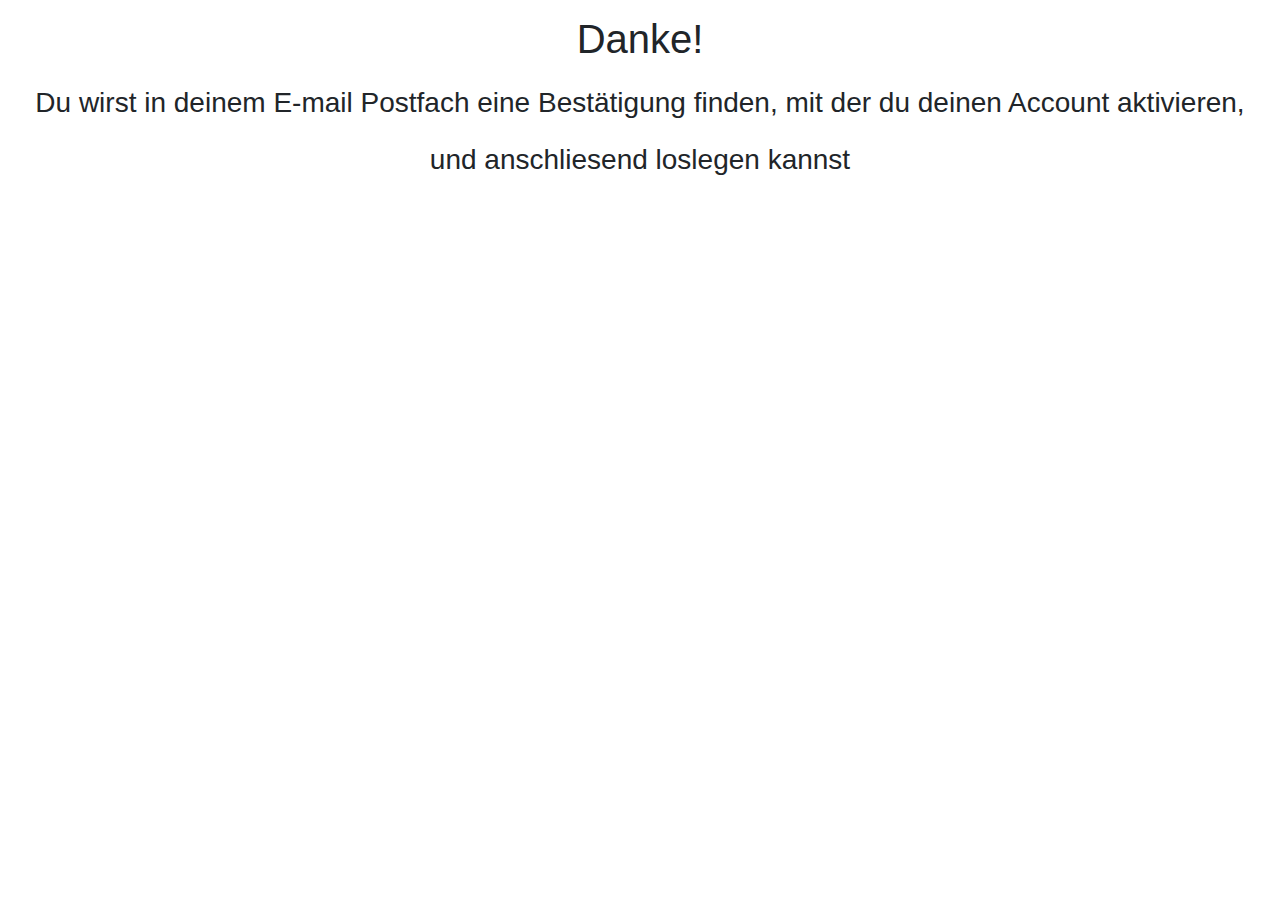
<file: Brenzgram/Bestätigung.html>
<!doctype html>
<html lang="en">

<head>
    <!-- Required meta tags -->
    <meta charset="utf-8">
    <meta name="viewport" content="width=device-width, initial-scale=1, shrink-to-fit=no">

    <!-- Bootstrap CSS -->
    <link rel="stylesheet" href="https://stackpath.bootstrapcdn.com/bootstrap/4.3.1/css/bootstrap.min.css" integrity="sha384-ggOyR0iXCbMQv3Xipma34MD+dH/1fQ784/j6cY/iJTQUOhcWr7x9JvoRxT2MZw1T"
        crossorigin="anonymous">

    <title>Bestätigung</title>
</head>

<body>
    <div class="flex-container" style="
        display: flex;
        justify-content: center;
        margin-top: 15px;
        margin-bottom: 15px">

        <h1>Danke!</h1>
    </div>

    <!-- Optional JavaScript -->
    <!-- jQuery first, then Popper.js, then Bootstrap JS -->
    <script src="https://code.jquery.com/jquery-3.3.1.slim.min.js" integrity="sha384-q8i/X+965DzO0rT7abK41JStQIAqVgRVzpbzo5smXKp4YfRvH+8abtTE1Pi6jizo"
        crossorigin="anonymous"></script>
    <script src="https://cdnjs.cloudflare.com/ajax/libs/popper.js/1.14.7/umd/popper.min.js" integrity="sha384-UO2eT0CpHqdSJQ6hJty5KVphtPhzWj9WO1clHTMGa3JDZwrnQq4sF86dIHNDz0W1"
        crossorigin="anonymous"></script>
    <script src="https://stackpath.bootstrapcdn.com/bootstrap/4.3.1/js/bootstrap.min.js" integrity="sha384-JjSmVgyd0p3pXB1rRibZUAYoIIy6OrQ6VrjIEaFf/nJGzIxFDsf4x0xIM+B07jRM"
        crossorigin="anonymous"></script>


    <div class="flex-container" style="
        display: flex;
        justify-content: center;
        margin-top: 15px;
        margin-bottom: 15px">

        <h3 class="flex-container"> Du wirst in deinem E-mail Postfach eine Bestätigung finden, mit der du deinen
            Account aktivieren,</h3>

    </div>

    <div class="flex-container" style="
    display: flex;
    justify-content: center;
    margin-top: 15px;
    margin-bottom: 15px">

        <h3>und anschliesend loslegen kannst</h3>

    </div>

</body>

</html>
</file>
